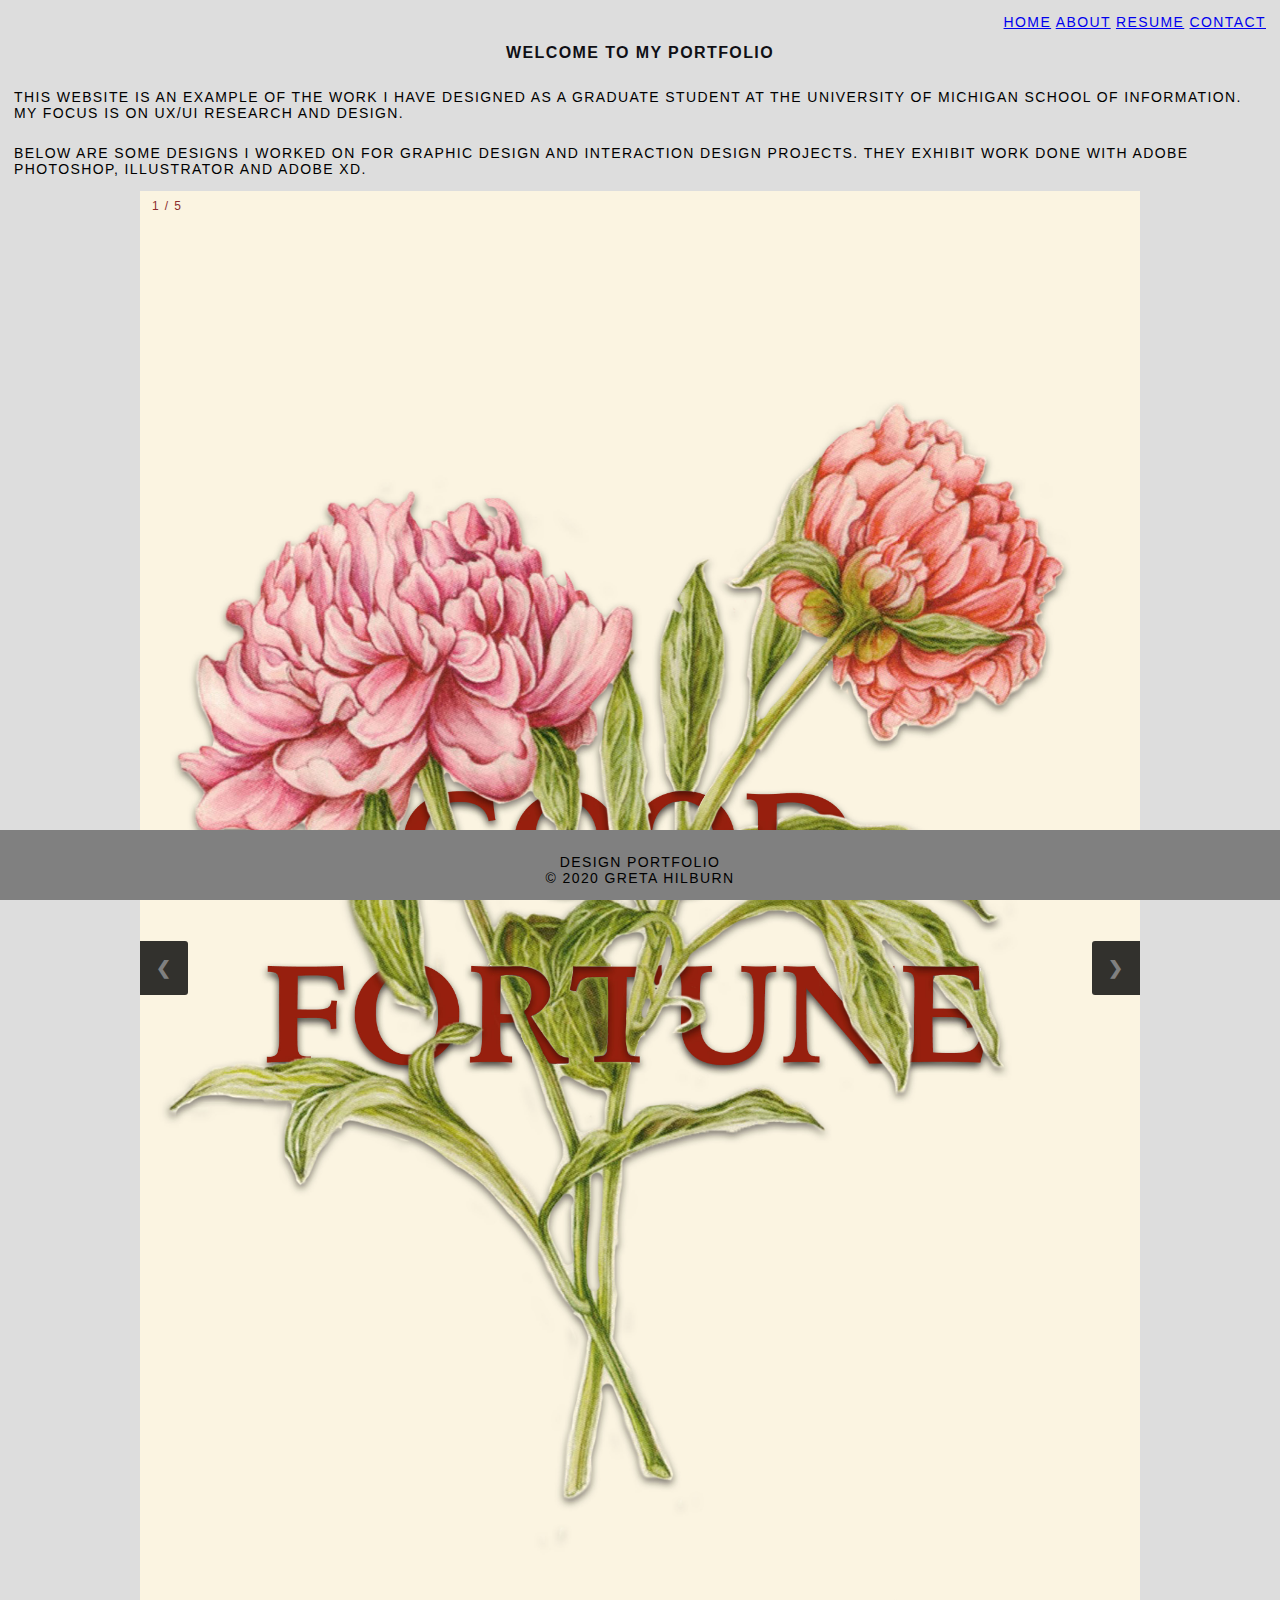
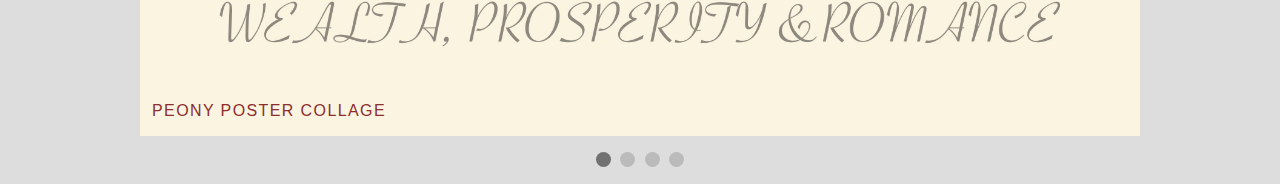
<file: index.html>
<!DOCTYPE html>
<html lang="en">
<title>Home</title>
<head>
	<meta charset="UTF-8">
	<title>Home</title>
	<link rel="stylesheet" href="css/style.css">
	<meta name="viewport" content="width=device-width, initial-scale=1">
	<!-- Global site tag (gtag.js) - Google Analytics -->
<script async src="https://www.googletagmanager.com/gtag/js?id=UA-160850625-1"></script>
<script>
  window.dataLayer = window.dataLayer || [];
  function gtag(){dataLayer.push(arguments);}
  gtag('js', new Date());

  gtag('config', 'UA-160850625-1');
</script>


<div class="header" id = "header"></div>

	<style>
	* {box-sizing: border-box}
	body {font-family: 'Gopher Text', sans-serif; margin:0}
	.mySlides {display: none}
	img {vertical-align: middle;}

	/* Slideshow container */
	.slideshow-container {
	  max-width: 1000px;
	  position: relative;
	  margin: auto;
	}

	.prev, .next {
	  cursor: pointer;
	  position: absolute;
	  top: 50%;
	  width: auto;
	  padding: 16px;
	  margin-top: -22px;
	  color: grey;
		background-color: rgba(0,0,0,0.8);
	  font-weight: bold;
	  font-size: 18px;
	  transition: 0.6s ease;
	  border-radius: 0 3px 3px 0;
	  user-select: none;
	}

	/* Position the "next button" to the right */
	.next {
	  right: 0;
	  border-radius: 3px 0 0 3px;
	}


	.prev:hover, .next:hover {
	  background-color: black;
	}

	/* Caption text */
	.text {
	  color: #8c2e2e;
	  font-size: 16px;
	  padding: 8px 12px;
	  position: absolute;
	  bottom: 8px;
	  /**width: 100%;**/
	  text-align: center;
	}

	/* Number text (1/3 etc) */
	.numbertext {
	  color: #8c2e2e;
	  font-size: 12px;
	  padding: 8px 12px;
	  position: absolute;
	  top: 0;
	}

	/* The dots/bullets/indicators */
	.dot {
	  cursor: pointer;
	  height: 15px;
	  width: 15px;
	  margin: 0 2px;
	  background-color: #bbb;
	  border-radius: 50%;
	  display: inline-block;
	  transition: background-color 0.6s ease;
	}

	.active, .dot:hover {
	  background-color: #717171;
	}


	.fade {
	  -webkit-animation-name: fade;
	  -webkit-animation-duration: 1.5s;
	  animation-name: fade;
	  animation-duration: 1.5s;
	}

	@-webkit-keyframes fade {
	  from {opacity: .4}
	  to {opacity: 1}
	}

	@keyframes fade {
	  from {opacity: .4}
	  to {opacity: 1}
	}

	@media only screen and (max-width: 300px) {
	  .prev, .next,.text {font-size: 11px}
	}
	</style>
</head>
<main>
<body>
<h1>  Welcome to my Portfolio
</h1>

<p>
This website is an example of the work I have
designed as a graduate student at the
University of Michigan School of Information.
My focus is on UX/UI Research and Design.
</p>
<p>
Below are some designs I worked on for graphic design and interaction design projects.
They exhibit work done with Adobe Photoshop, Illustrator and Adobe XD.
</p>

<div class="slideshow-container">


<div class="mySlides fade">
  <div class="numbertext">1 / 5</div>
  <img id ="peony_collage" src="images/peony_collage.jpg" alt="contact" style="width:100%; height:85%;">
  <div class="text">Peony Poster Collage</div>
</div>

<div class="mySlides fade">
  <div class="numbertext">2 / 5</div>
  <img id="koi_hifidelity" src="images/koi_hifidelity.jpg" alt="koifish" style="width:100%; height:50%;">
  <div class="text">Koi Hifidelity Prototype</div>
</div>

<div class="mySlides fade">
  <div class="numbertext">3 / 5</div>
  <img id="nishikigoi_wireframes" src="images/nishikigoi_wireframes.jpg" alt="clients" style="width:100%">
  <div class="text">Koi Wireframes</div>
</div>

<div class="mySlides fade">
  <div class="numbertext">4 / 5</div>
  <img id="logo_design" src="images/logo_design.jpg" alt="koi logo" style="width:100%; height:90%;">
  <div class="text">Logo Design</div>
</div>

<div class="mySlides fade">
  <div class="numbertext">5 / 5</div>
  <img id="monsteralaphabet" src="images/monsteralphabet.jpg" alt="monster alphabet" style="width:100%">
  <div class="text">Monster Alphabet</div>
</div>

<a class="prev" onclick="plusSlides(-1)">&#10094;</a>
<a class="next" onclick="plusSlides(1)">&#10095;</a>

</div>
<br>

<div style="text-align:center">
  <span class="dot" onclick="currentSlide(1)"></span>
  <span class="dot" onclick="currentSlide(2)"></span>
  <span class="dot" onclick="currentSlide(3)"></span>
	<span class="dot" onclick="currentSlide(4)"></span>
</div>
<script type="text/javascript" src="js/header.js"></script>

<script>
var slideIndex = 1;
showSlides(slideIndex);

function plusSlides(n) {
  showSlides(slideIndex += n);
}

function currentSlide(n) {
  showSlides(slideIndex = n);
}

function showSlides(n) {
  var i;
  var slides = document.getElementsByClassName("mySlides");
  var dots = document.getElementsByClassName("dot");
  if (n > slides.length) {slideIndex = 1}
  if (n < 1) {slideIndex = slides.length}
  for (i = 0; i < slides.length; i++) {
      slides[i].style.display = "none";
  }
  for (i = 0; i < dots.length; i++) {
      dots[i].className = dots[i].className.replace(" active", "");
  }
  slides[slideIndex-1].style.display = "block";
  dots[slideIndex-1].className += " active";
}
</script>


</body>
</main>
<div class="footer" id= "footer"></div>
<script type="text/javascript" src="js/footer.js"></script>
</html>
</file>
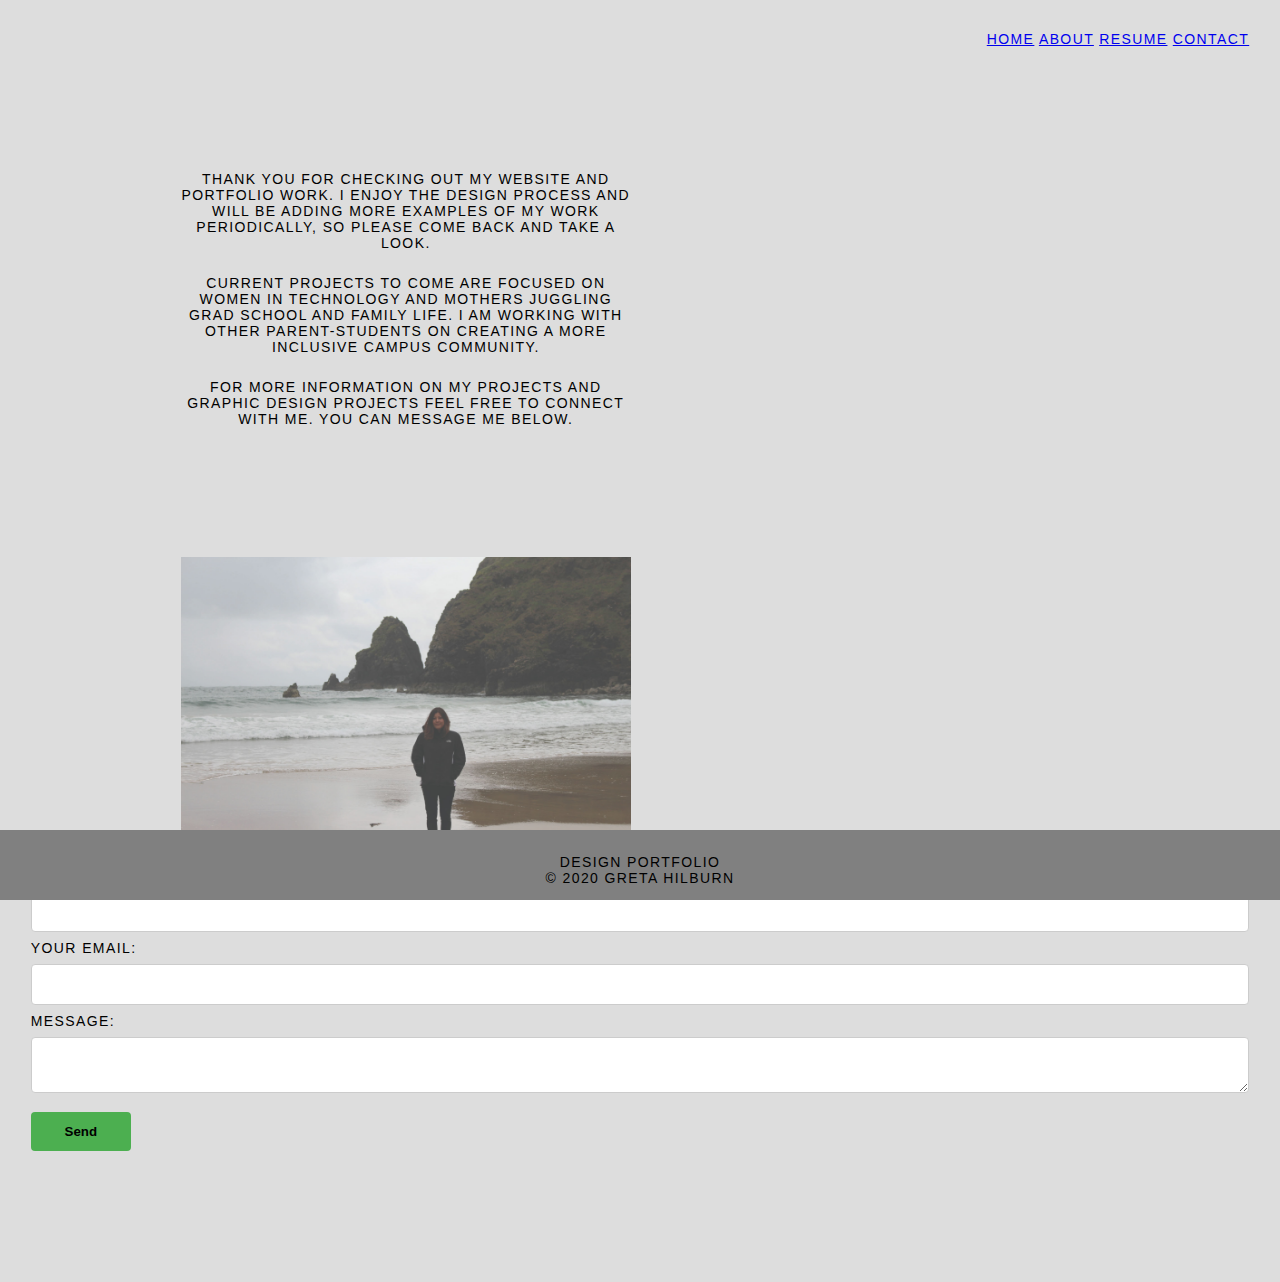
<file: contact.html>
<!DOCTYPE html>
<html lang="en">
<title>Contact</title>
<head>
  <link rel="stylesheet" href="css/style.css">
	<meta name="viewport" content="width=device-width, initial-scale=1">
  <!-- Global site tag (gtag.js) - Google Analytics -->
<script async src="https://www.googletagmanager.com/gtag/js?id=UA-160850625-1"></script>
<script>
  window.dataLayer = window.dataLayer || [];
  function gtag(){dataLayer.push(arguments);}
  gtag('js', new Date());

  gtag('config', 'UA-160850625-1');
</script>

</head>

<div id="header" class="header"></div>
<style>

input[type=text], select {
  width: 100%;
  padding: 12px 20px;
  margin: 8px 0;
  display: inline-block;
  border: 1px solid #ccc;
  border-radius: 4px;
  box-sizing: border-box;
}
input[type= email], select {
  width: 100%;
  padding: 12px 20px;
  margin: 8px 0;
  display: inline-block;
  border: 1px solid #ccc;
  border-radius: 4px;
  box-sizing: border-box;
}
textarea, select {
  width: 100%;
  padding: 12px 20px;
  margin: 8px 0;
  display: inline-block;
  border: 1px solid #ccc;
  border-radius: 4px;
  box-sizing: border-box;
}
input[type=submit] {
  width: 100px;
  background-color: #4CAF50;
  color: black;
  font-weight: bold;
  padding: 12px 20px;
  margin: 8px 0;
  border: none;
  border-radius: 4px;
  cursor: pointer;
  margin-bottom: 100px;
}

input[type=submit]:hover {
  background-color: #45a049;
}

#form {
  border-radius: 5px;
  background-color: #f2f2f2;
  padding: 20px;

}
</style>
<main>
<body>
  <div class="flex-container">

  <div>
      <p>
      Thank you for checking out my website and portfolio work.
      I enjoy the design process and will be adding more examples
      of my work periodically, so please come back and take a look.
      </p>

      <p>
      Current projects to come are focused on women in technology and
      mothers juggling grad school and family life. I am working with
      other parent-students on creating a more inclusive campus community.
      </p>
      <p>
       For more information on my projects and graphic design projects
       feel free to connect with me. You can message me below.
      </p>
    </div>
    <div>
      <img src="images/ireland.jpg" alt="contact" style="width:100%;height:100%;">
        </div>
</div>

<form class="form"
  action="https://formspree.io/xwkqbwpy"
  method="POST"
>
  <label>
    Your Name:
    <input type="text" name="name">
  </label>
  <label>
    Your Email:
    <input type="email" name="_replyto">
  </label>
  <label>
    Message:
    <textarea name="message"></textarea>
  </label>
  <input type="submit" value="Send">
</form>
<script>
  window.addEventListener("DOMContentLoaded", function() {

    // get the form elements defined in your form HTML above

    var form = document.getElementById("my-form");
    var button = document.getElementById("my-form-button");
    var status = document.getElementById("my-form-status");

    // Success and Error functions for after the form is submitted

    function success() {
      form.reset();
      button.style = "display: none ";
      status.innerHTML = "Thanks!";
    }

    function error() {
      status.innerHTML = "Oops! There was a problem.";
    }

    // handle the form submission event

    form.addEventListener("submit", function(ev) {
      ev.preventDefault();
      var data = new FormData(form);
      ajax(form.method, form.action, data, success, error);
    });
  });

  // helper function for sending an AJAX request

  function ajax(method, url, data, success, error) {
    var xhr = new XMLHttpRequest();
    xhr.open(method, url);
    xhr.setRequestHeader("Accept", "application/json");
    xhr.onreadystatechange = function() {
      if (xhr.readyState !== XMLHttpRequest.DONE) return;
      if (xhr.status === 200) {
        success(xhr.response, xhr.responseType);
      } else {
        error(xhr.status, xhr.response, xhr.responseType);
      }
    };
    xhr.send(data);
  }
</script>
</body>
</main>
<div id="footer" class="footer"></div>
<script type="text/javascript" src="js/header.js"></script>
<script type="text/javascript" src="js/footer.js"></script>
</file>
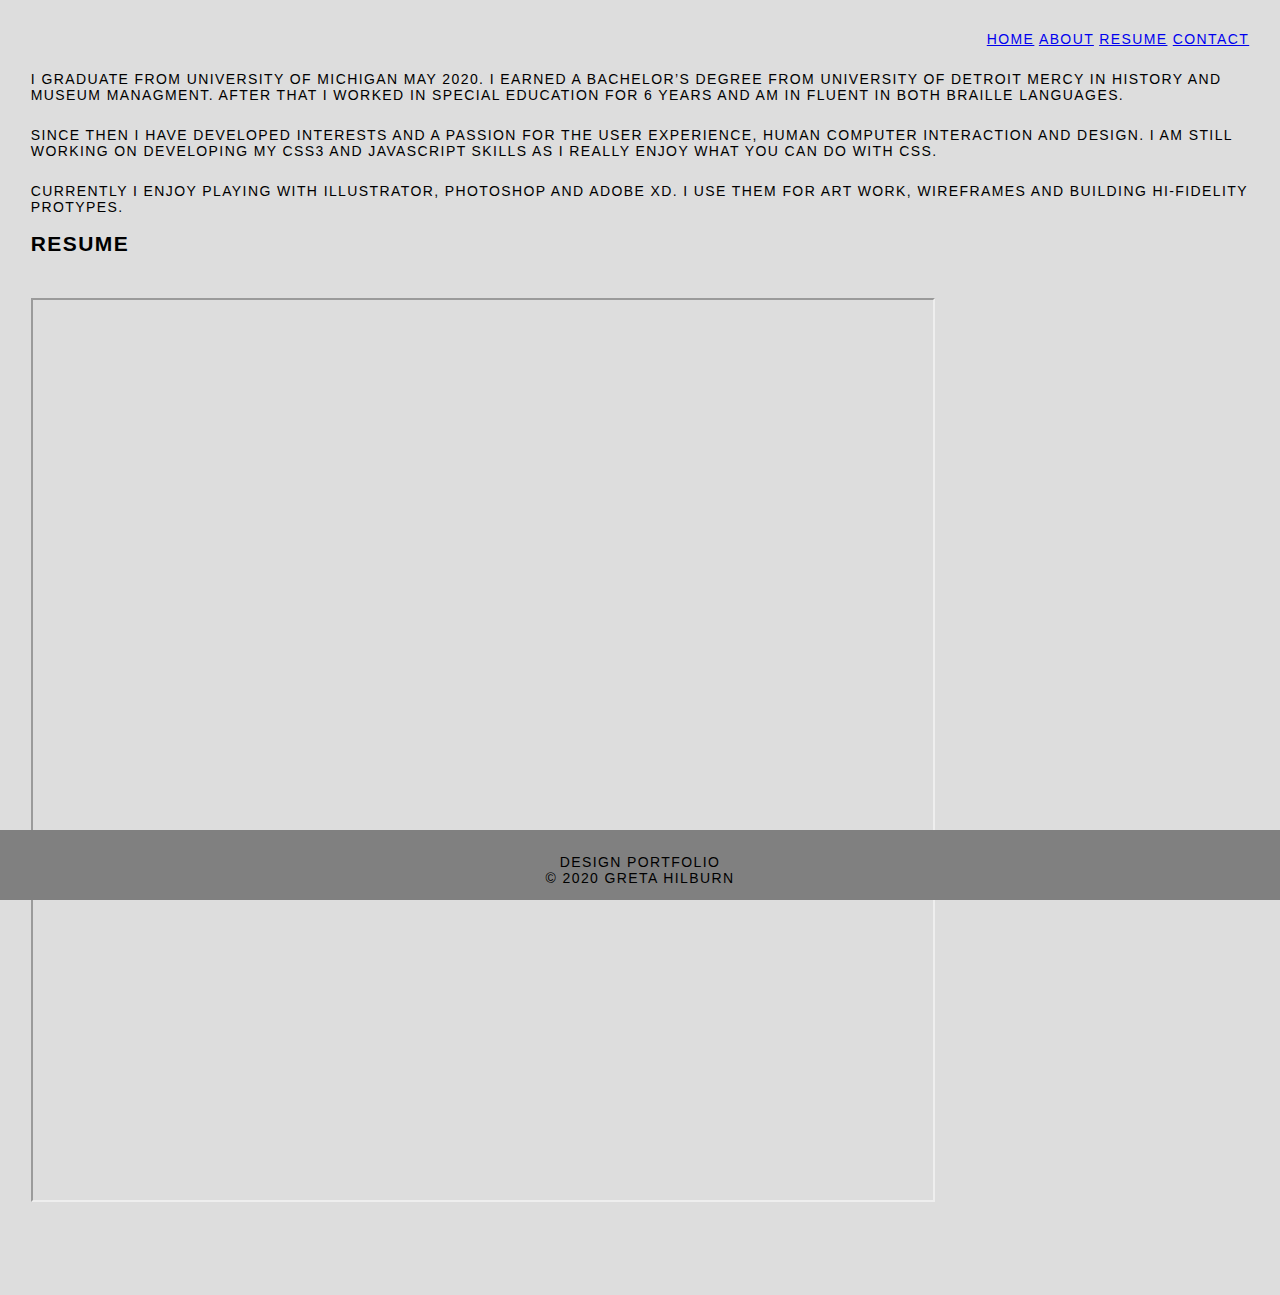
<file: resume.html>
<!DOCTYPE html>
<html lang="en">
<title>Resume</title>
<head>
  <link rel="stylesheet" href="css/style.css">
	<meta name="viewport" content="width=device-width, initial-scale=1">
  <!-- Global site tag (gtag.js) - Google Analytics -->
<script async src="https://www.googletagmanager.com/gtag/js?id=UA-160850625-1"></script>
<script>
  window.dataLayer = window.dataLayer || [];
  function gtag(){dataLayer.push(arguments);}
  gtag('js', new Date());

  gtag('config', 'UA-160850625-1');
</script>

</head>
<div id="header" class="header"></div>
<main>

<body>

<div>
<p>
I graduate from University of Michigan May 2020. I earned a Bachelor’s Degree
from University of Detroit Mercy in History and Museum Managment. After that I
worked in Special Education for 6 years and am in fluent in both Braille languages.
</p>
<p>
Since then I have developed interests and a passion for the user experience, human computer
interaction and design. I am still working on developing my CSS3 and Javascript skills as I
really enjoy what you can do with CSS.
</p>
<p>
Currently I enjoy playing with Illustrator, Photoshop and Adobe XD. I use them for
art work, wireframes and building hi-fidelity protypes.
</p>
   </div>

<div class="my-auto">
          <h2 class="mb-5">Resume</h2>
          <p class="mb-0"></p>
          <iframe title= "Resume" height="900px" width= "900px" style="margin-bottom:60px;" src="images/resume2020.pdf"></iframe>
        </div>
</body>
</main>
<div id="footer" class="footer"></div>
<script type="text/javascript" src="js/header.js"></script>
<script type="text/javascript" src="js/footer.js"></script>
</html>
</file>
<file: css/style.css>
html{
    scroll-behavior: smooth;
}
body{
  color: black;
  font-family: 'Gopher Text',sans-serif;
  background-position: center;
  background-size: cover;
  font-size: 14px;
  border: 2px black;
  margin: 1.2em;
  padding-top: 10px
  background-repeat: no-repeat;
  background-color: #DDDDDD;
  font-weight: 500;
  text-transform: uppercase;
  letter-spacing: .100em;
  position: relative;
  display: block;
  padding: 1em;
}

main{

}
.flex-container {
  display: flex;
  grid-template-columns: repeat(2,1fr);
  flex-wrap: wrap;
  background-color: #DDDDDD;

}

.flex-container > div {
  width: 450px;
  height: 300px;
  margin: 10px;
  margin-top: 100px;
  margin-left: 150px;
  text-align: center;
}

img{
  width:25%;
  height:20%;
  align-items:flex-start;
}



h1{
  color: #0f0f15;
  font-size: 16px;
  line-height: 1.5;
  text-align: center;
}


p{
  color:black;
  padding-top: 10px;
  word-spacing: inherit;
}

header{
  font-style: normal;
  color: black;
  text-align:right

}

header p{
  color: black;
  font-size: 24px;
  padding: 0 100px;
  text-align: center;
}


.container{
  display:grid;
  grid-template-columns: 100px 400px 100px;
  grid-template-rows: 30px repeat(5,auto) 100px;
  grid-row-gap: 15px;

}
.home, .about, .resume, .contact{
  grid-column: 2/span 1;
}

.home{
  grid-column: 2 auto;
}


footer{
  position: fixed;
  min-height: 60px;
  left:0px;
  bottom:0px;
  width:100%;
  background:grey;
  text-align: center;
  color: white;
}

@media screen and (prefers-reduced-motion: reduce){
  html{
      scroll-behavior: auto;
  }

  .skip a{
    -webkit-transition: none;
    transition: none;
    background: white;
    left: 0;
    padding: 6px;
    position: absolute;
    top: -40px;
    -webkit-transition: top 1s ease-out;
    transition: top 1s ease-out;
    z-index: 1;
  }
}

/**flip_card**/
.flip-card {
  background-color: transparent;
  width: 250px;
  height: 200px;
  border: 7px solid black;
  perspective: 1000px;

}


.flip-card-inner {
  position: relative;
  width: 100%;
  height: 100%;
  text-align: center;
  transition: transform 0.8s;
  transform-style: preserve-3d;
}


.flip-card:hover .flip-card-inner {
  transform: rotateY(180deg);
}


.flip-card-front, .flip-card-back {
  position: absolute;
  width: 100%;
  height: 100%;
  -webkit-backface-visibility: hidden; /* Safari */
  backface-visibility: hidden;
}

.flip-card-front {
  background-color: #bbb;
  color: black;
}

/* Style the back side */
.flip-card-back {
  background-color: #cccc;
  color: black;
  transform: rotateY(180deg);
}

.flip-card-back-header {
  color: black;
}

section
{
  width: 1000px;
  height: 600px;
  margin-left: 15%;
  margin-top: 24px;
  margin-bottom: 24px;
}

#photos {
   /* Prevent vertical gaps */
   line-height: 0;

   -webkit-column-count: 5;
   -webkit-column-gap:   0px;
   -moz-column-count:    5;
   -moz-column-gap:      0px;
   column-count:         5;
   column-gap:           0px;
}

#photos img {
  /* Just in case there are inline attributes */
  width: 100% !important;
  height: auto !important;
  border-color: black;
}

@media (max-width: 800px) {
  #photos {
  -moz-column-count:    4;
  -webkit-column-count: 4;
  column-count:         4;
  }
}
@media (max-width: 600px) {
  #photos {
  -moz-column-count:    3;
  -webkit-column-count: 3;
  column-count:         3;
  }
}
@media (max-width: 400px) {
  #photos {
  -moz-column-count:    2;
  -webkit-column-count: 2;
  column-count:         2;
  }
}
@media (max-width: 200px) {
  #photos {
  -moz-column-count:    1;
  -webkit-column-count: 1;
  column-count:         1;
  }
}
</file>
